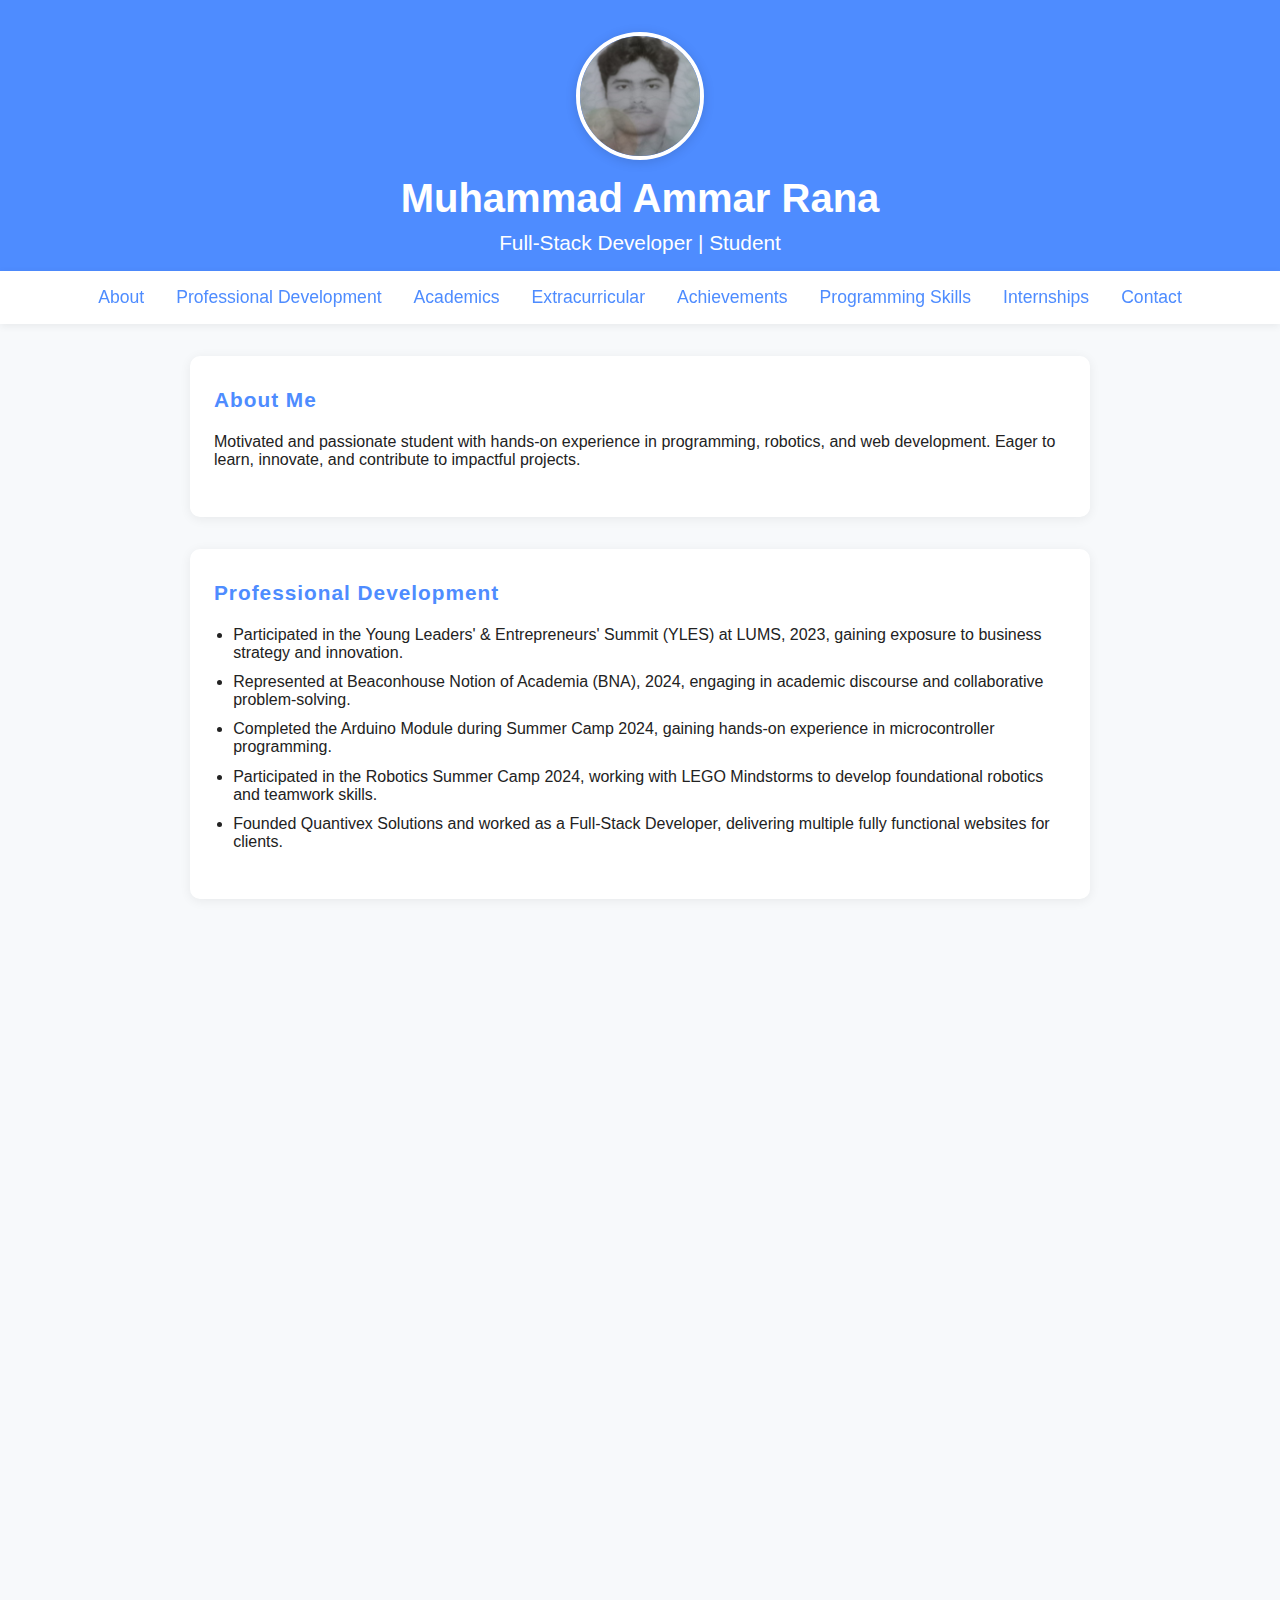
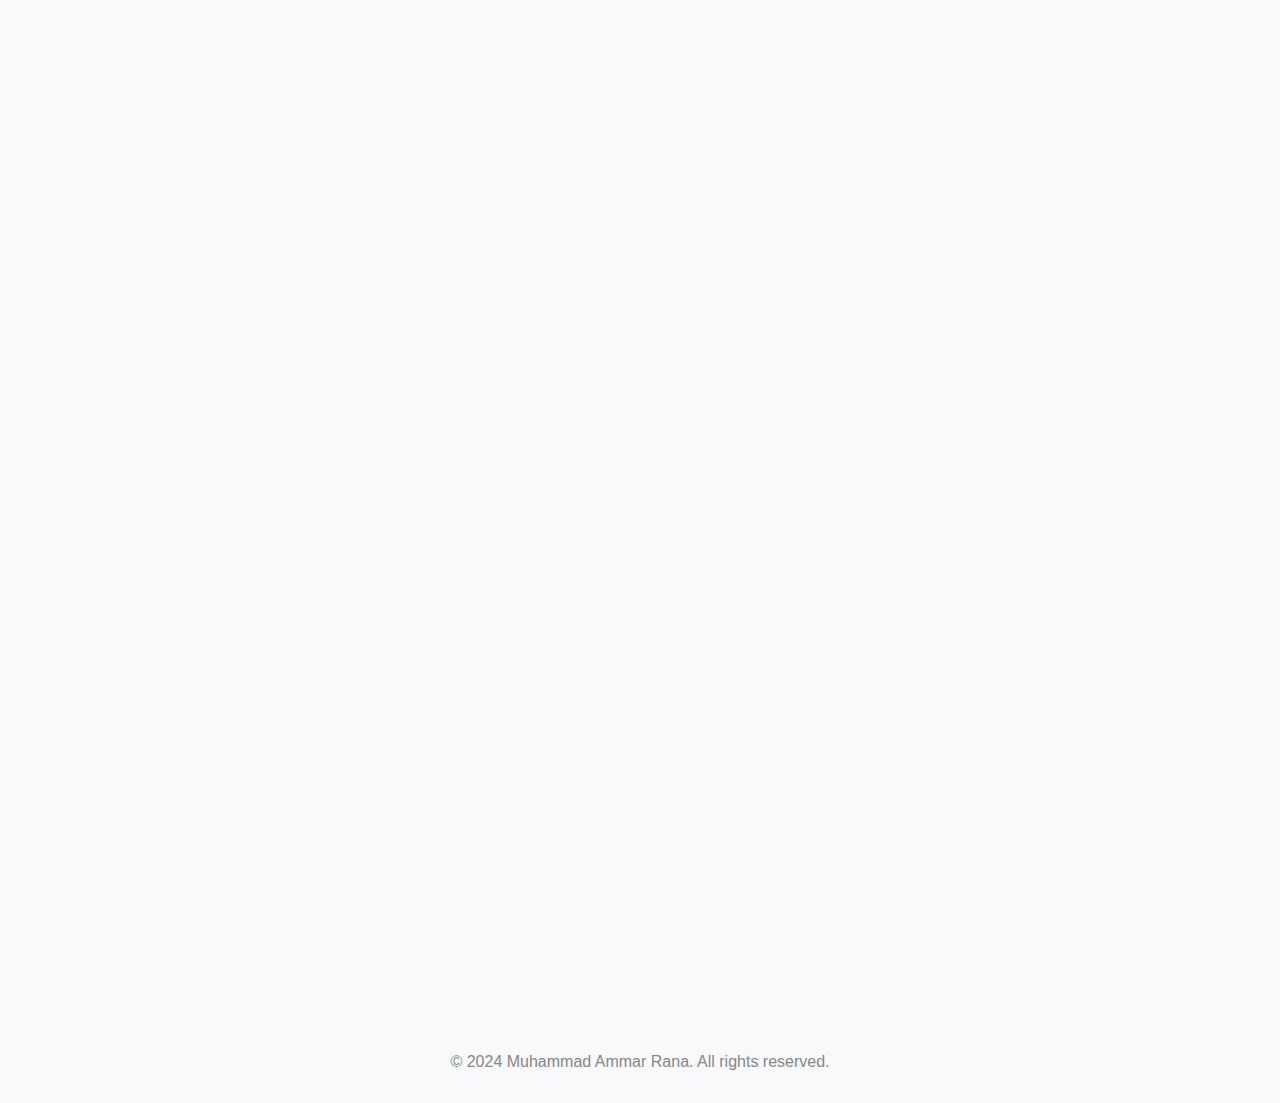
<file: index.html>
<!DOCTYPE html>
<html lang="en">
<head>
    <meta charset="UTF-8">
    <meta name="viewport" content="width=device-width, initial-scale=1.0">
    <title>Muhammad Ammar Rana - Resume</title>
    <link rel="stylesheet" href="assets/css/style.css">
</head>
<body>
    <header class="site-header">
        <img src="me.jpeg" alt="Profile Picture" class="profile-pic">
        <h1>Muhammad Ammar Rana</h1>
        <h2>Full-Stack Developer | Student</h2>
    </header>
    <nav class="site-nav">
        <a href="#about">About</a>
        <a href="#professional">Professional Development</a>
        <a href="#academics">Academics</a>
        <a href="#extracurricular">Extracurricular</a>
        <a href="#achievements">Achievements</a>
        <a href="#skills">Programming Skills</a>
        <a href="#internships">Internships</a>
        <a href="#contact">Contact</a>
    </nav>
    <main>
        <section id="about">
            <h3>About Me</h3>
            <p>Motivated and passionate student with hands-on experience in programming, robotics, and web development. Eager to learn, innovate, and contribute to impactful projects.</p>
        </section>
        <section id="professional">
            <h3>Professional Development</h3>
            <ul>
                <li>Participated in the Young Leaders' & Entrepreneurs' Summit (YLES) at LUMS, 2023, gaining exposure to business strategy and innovation.</li>
                <li>Represented at Beaconhouse Notion of Academia (BNA), 2024, engaging in academic discourse and collaborative problem-solving.</li>
                <li>Completed the Arduino Module during Summer Camp 2024, gaining hands-on experience in microcontroller programming.</li>
                <li>Participated in the Robotics Summer Camp 2024, working with LEGO Mindstorms to develop foundational robotics and teamwork skills.</li>
                <li>Founded Quantivex Solutions and worked as a Full-Stack Developer, delivering multiple fully functional websites for clients.</li>
            </ul>
        </section>
        <section id="academics">
            <h3>Academics</h3>
            <ul>
                <li>SSC with 4A*s and 4As (958/1100)</li>
                <li>Nust Creative Learning School and College (2021-2022)</li>
                <li>Islamabad College for Boys (2022-2023)</li>
                <li>Headstart School Gulmohr</li>
                <li>As with 3As</li>
            </ul>
        </section>
        <section id="extracurricular">
            <h3>Extracurricular</h3>
            <ul>
                <li>Playing for School's Basketball team 2023-2025 (Headstart School)</li>
                <li>Secured 8th position in Lahore Chess Club 28th Inter-School Competition (2023)</li>
            </ul>
        </section>
        <section id="achievements">
            <h3>Achievements</h3>
            <ul>
                <li>Awarded a 100% scholarship at Headstart High School, Gulmohar Campus, for outstanding academic and extracurricular performance.</li>
                <li>Won a cash prize in the NERC Robotics Competition at NUST College of Mechanical and Electrical Engineering, demonstrating excellence in robotics and engineering application.</li>
                <li>Winner of the BSX Module at BNA'25 (Beaconhouse Notion of Academia), showcasing innovation and problem-solving in a competitive academic setting.</li>
            </ul>
        </section>
        <section id="skills">
            <h3>Programming Skills</h3>
            <ul>
                <li>Built a neural network from scratch using only NumPy, demonstrating deep understanding of foundational AI concepts and linear algebra.</li>
                <li>Performed penetration testing on Syfe via HackerOne, identifying and reporting XSS vulnerabilities; demonstrated expertise in Linux-based recon and automation using Nuclei for rapid vulnerability discovery.</li>
                <li>Designed and built a personal portfolio website using HTML and CSS to showcase technical projects; actively learning JavaScript and planning to integrate AI features.</li>
                <li>Hands-on experience with SSH, Linux Bash, and server deployment using NGINX and ngrok; currently building expertise in cloud engineering and infrastructure management.</li>
            </ul>
        </section>
        <section id="internships">
            <h3>Internships</h3>
            <ul>
                <li>Internship at WWF Pakistan (13+ Community Hours)</li>
            </ul>
        </section>
        <section id="contact">
            <h3>Contact</h3>
            <form>
                <input type="text" placeholder="Your Name" required>
                <input type="email" placeholder="Your Email" required>
                <textarea placeholder="Your Message" required></textarea>
                <button type="submit">Send</button>
            </form>
        </section>
    </main>
    <footer class="site-footer">
        <p>&copy; 2024 Muhammad Ammar Rana. All rights reserved.</p>
    </footer>
    <script src="resume.js"></script>
</body>
</html>
</file>
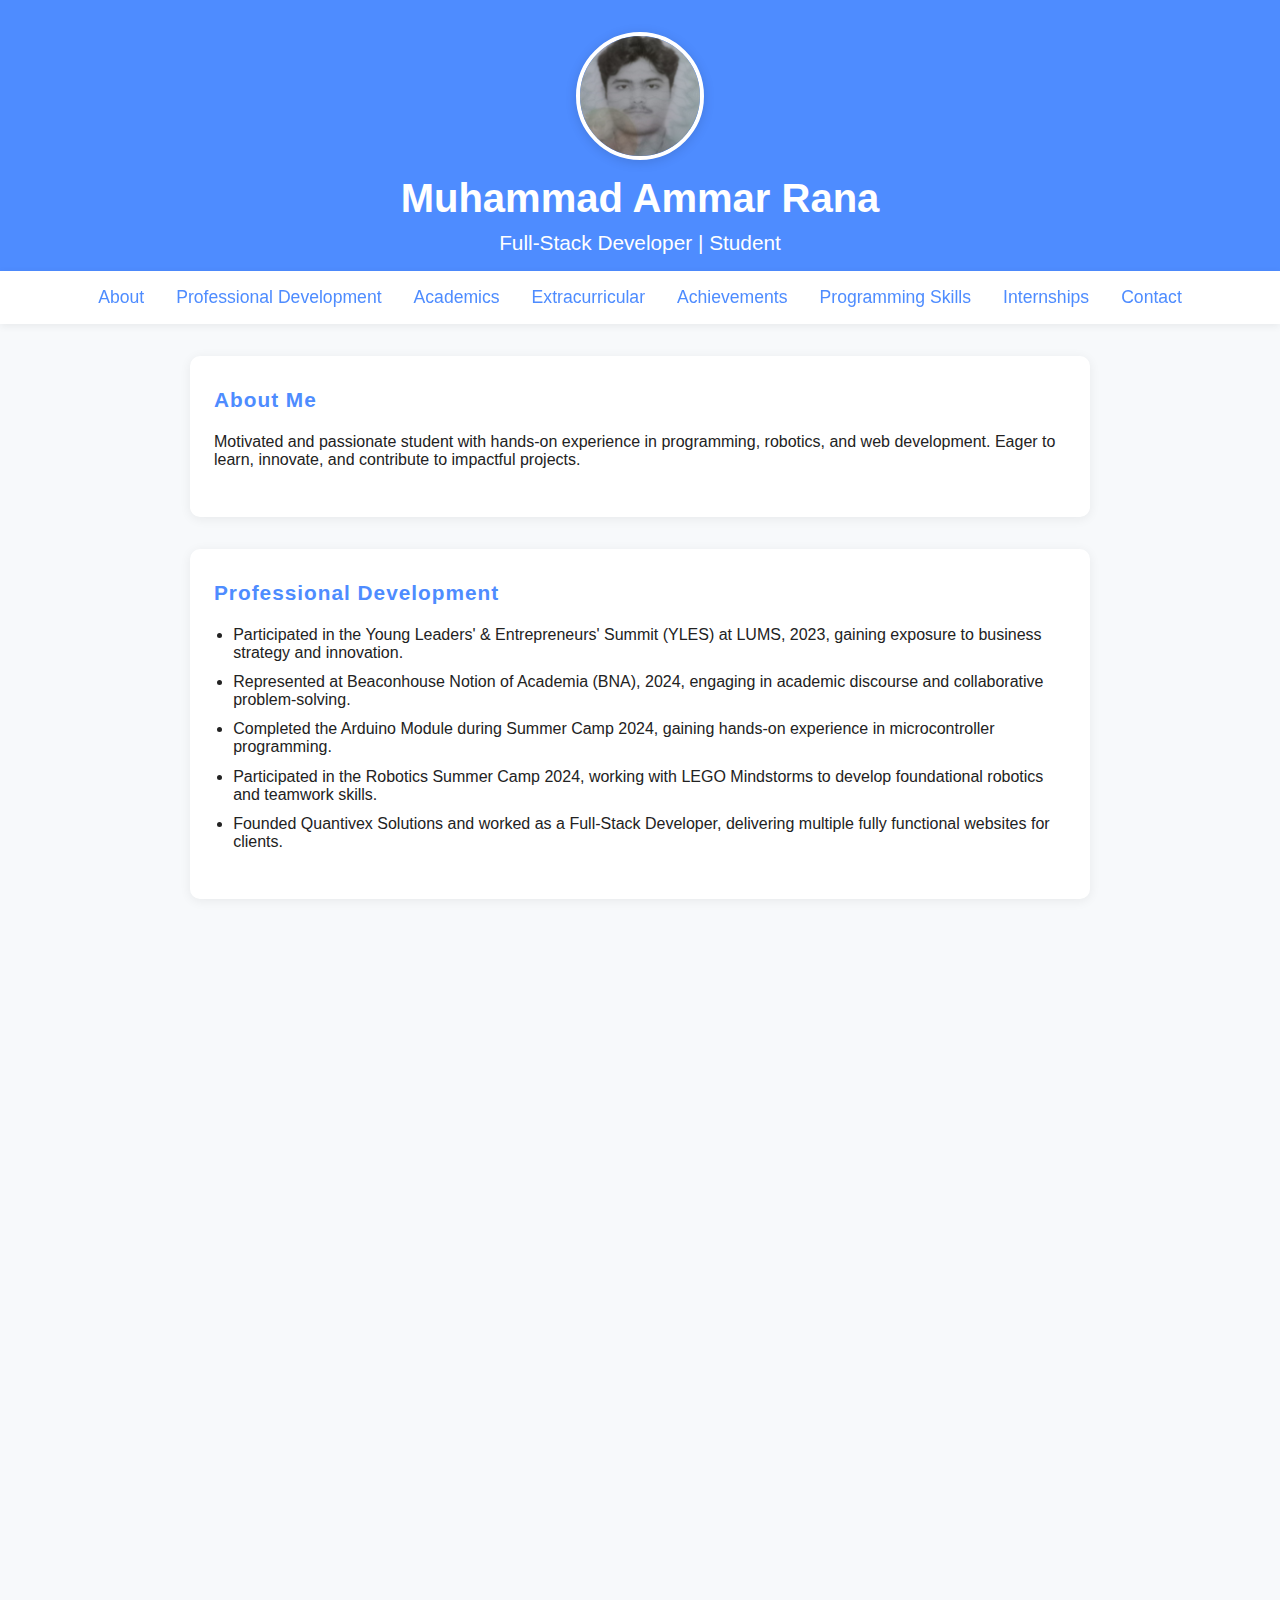
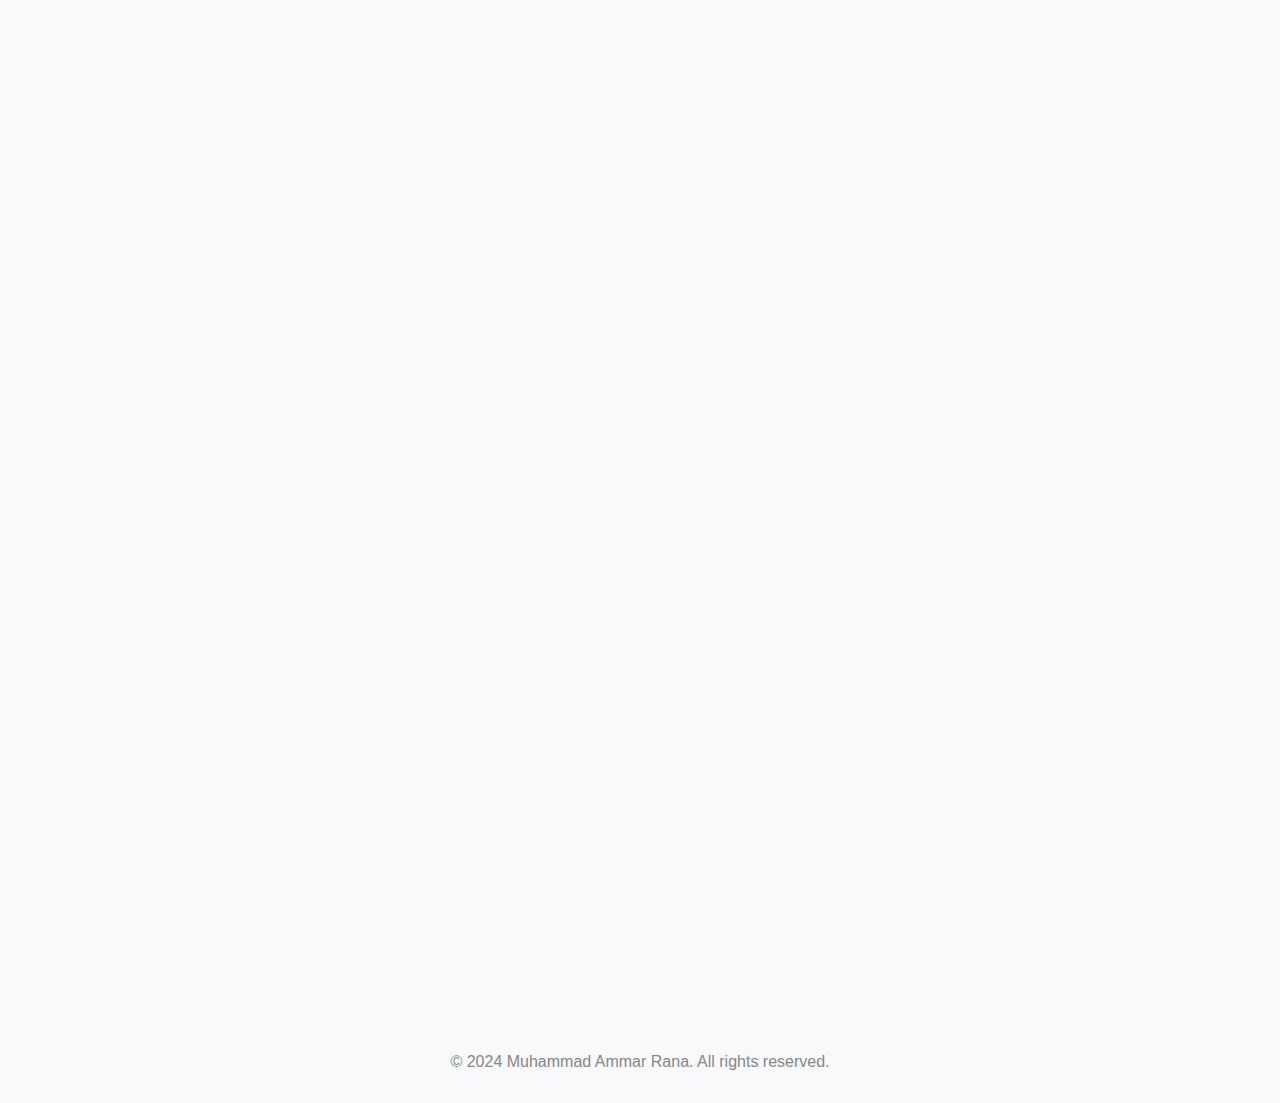
<file: resume.html>
<!DOCTYPE html>
<html lang="en">
<head>
    <meta charset="UTF-8">
    <meta name="viewport" content="width=device-width, initial-scale=1.0">
    <title>Muhammad Ammar Rana - Resume</title>
    <link rel="stylesheet" href="resume.css">
</head>
<body>
    <header class="site-header">
        <img src="me.jpeg" alt="Profile Picture" class="profile-pic">
        <h1>Muhammad Ammar Rana</h1>
        <h2>Full-Stack Developer | Student</h2>
    </header>
    <nav class="site-nav">
        <a href="#about">About</a>
        <a href="#professional">Professional Development</a>
        <a href="#academics">Academics</a>
        <a href="#extracurricular">Extracurricular</a>
        <a href="#achievements">Achievements</a>
        <a href="#skills">Programming Skills</a>
        <a href="#internships">Internships</a>
        <a href="#contact">Contact</a>
    </nav>
    <main>
        <section id="about">
            <h3>About Me</h3>
            <p>Motivated and passionate student with hands-on experience in programming, robotics, and web development. Eager to learn, innovate, and contribute to impactful projects.</p>
        </section>
        <section id="professional">
            <h3>Professional Development</h3>
            <ul>
                <li>Participated in the Young Leaders' & Entrepreneurs' Summit (YLES) at LUMS, 2023, gaining exposure to business strategy and innovation.</li>
                <li>Represented at Beaconhouse Notion of Academia (BNA), 2024, engaging in academic discourse and collaborative problem-solving.</li>
                <li>Completed the Arduino Module during Summer Camp 2024, gaining hands-on experience in microcontroller programming.</li>
                <li>Participated in the Robotics Summer Camp 2024, working with LEGO Mindstorms to develop foundational robotics and teamwork skills.</li>
                <li>Founded Quantivex Solutions and worked as a Full-Stack Developer, delivering multiple fully functional websites for clients.</li>
            </ul>
        </section>
        <section id="academics">
            <h3>Academics</h3>
            <ul>
                <li>SSC with 4A*s and 4As (958/1100)</li>
                <li>Nust Creative Learning School and College (2021-2022)</li>
                <li>Islamabad College for Boys (2022-2023)</li>
                <li>Headstart School Gulmohr</li>
                <li>As with 3As</li>
            </ul>
        </section>
        <section id="extracurricular">
            <h3>Extracurricular</h3>
            <ul>
                <li>Playing for School's Basketball team 2023-2025 (Headstart School)</li>
                <li>Secured 8th position in Lahore Chess Club 28th Inter-School Competition (2023)</li>
            </ul>
        </section>
        <section id="achievements">
            <h3>Achievements</h3>
            <ul>
                <li>Awarded a 100% scholarship at Headstart High School, Gulmohar Campus, for outstanding academic and extracurricular performance.</li>
                <li>Won a cash prize in the NERC Robotics Competition at NUST College of Mechanical and Electrical Engineering, demonstrating excellence in robotics and engineering application.</li>
                <li>Winner of the BSX Module at BNA'25 (Beaconhouse Notion of Academia), showcasing innovation and problem-solving in a competitive academic setting.</li>
            </ul>
        </section>
        <section id="skills">
            <h3>Programming Skills</h3>
            <ul>
                <li>Built a neural network from scratch using only NumPy, demonstrating deep understanding of foundational AI concepts and linear algebra.</li>
                <li>Performed penetration testing on Syfe via HackerOne, identifying and reporting XSS vulnerabilities; demonstrated expertise in Linux-based recon and automation using Nuclei for rapid vulnerability discovery.</li>
                <li>Designed and built a personal portfolio website using HTML and CSS to showcase technical projects; actively learning JavaScript and planning to integrate AI features.</li>
                <li>Hands-on experience with SSH, Linux Bash, and server deployment using NGINX and ngrok; currently building expertise in cloud engineering and infrastructure management.</li>
            </ul>
        </section>
        <section id="internships">
            <h3>Internships</h3>
            <ul>
                <li>Internship at WWF Pakistan (13+ Community Hours)</li>
            </ul>
        </section>
        <section id="contact">
            <h3>Contact</h3>
            <form>
                <input type="text" placeholder="Your Name" required>
                <input type="email" placeholder="Your Email" required>
                <textarea placeholder="Your Message" required></textarea>
                <button type="submit">Send</button>
            </form>
        </section>
    </main>
    <footer class="site-footer">
        <p>&copy; 2024 Muhammad Ammar Rana. All rights reserved.</p>
    </footer>
    <script src="resume.js"></script>
</body>
</html>
</file>
<file: assets/css/style.css>
body {
    margin: 0;
    padding: 0;
    font-family: 'Segoe UI', Arial, sans-serif;
    background: #f7f9fb;
    color: #222;
}
.site-header {
    background: #4e8cff;
    color: #fff;
    text-align: center;
    padding: 2em 1em 1em 1em;
}
.site-header h1 {
    margin: 0;
    font-size: 2.5em;
    font-weight: 700;
}
.site-header h2 {
    margin: 0.5em 0 0 0;
    font-size: 1.3em;
    font-weight: 400;
}
.site-nav {
    display: flex;
    justify-content: center;
    gap: 2em;
    background: #fff;
    box-shadow: 0 2px 8px #0001;
    padding: 1em 0;
    position: sticky;
    top: 0;
    z-index: 10;
}
.site-nav a {
    color: #4e8cff;
    text-decoration: none;
    font-weight: 500;
    font-size: 1.1em;
    transition: color 0.2s;
}
.site-nav a:hover {
    color: #222;
}
main {
    max-width: 900px;
    margin: 2em auto;
    padding: 0 1em;
}
section {
    background: #fff;
    border-radius: 10px;
    box-shadow: 0 2px 12px #0001;
    margin-bottom: 2em;
    padding: 2em 1.5em;
    transition: box-shadow 0.3s;
}
section:hover {
    box-shadow: 0 6px 24px #4e8cff22;
}
section h3 {
    margin-top: 0;
    color: #4e8cff;
    font-size: 1.3em;
    letter-spacing: 1px;
}
ul {
    padding-left: 1.2em;
}
li {
    margin-bottom: 0.7em;
}
form {
    display: flex;
    flex-direction: column;
    gap: 1em;
    max-width: 400px;
}
input, textarea {
    padding: 0.8em 1em;
    border: 1px solid #cfd8dc;
    border-radius: 6px;
    font-size: 1em;
    background: #f7f9fb;
    transition: border 0.2s, box-shadow 0.2s;
}
input:focus, textarea:focus {
    border: 1.5px solid #4e8cff;
    outline: none;
    box-shadow: 0 0 0 2px #4e8cff22;
}
button {
    background: #4e8cff;
    color: #fff;
    border: none;
    border-radius: 6px;
    padding: 0.8em 1em;
    font-size: 1.1em;
    font-weight: 600;
    cursor: pointer;
    transition: background 0.2s, transform 0.2s;
}
button:hover {
    background: #222;
    transform: scale(1.04);
}
.site-footer {
    text-align: center;
    color: #888;
    font-size: 1em;
    padding: 2em 0 1em 0;
}
@media (max-width: 700px) {
    main {
        padding: 0 0.2em;
    }
    section {
        padding: 1.2em 0.5em;
    }
    .site-nav {
        gap: 1em;
        font-size: 0.95em;
    }
}
.profile-pic {
    width: 120px;
    height: 120px;
    object-fit: cover;
    border-radius: 50%;
    display: block;
    margin: 0 auto 1em auto;
    box-shadow: 0 2px 12px #0002;
    border: 4px solid #fff;
    background: #eee;
}
</file>
<file: resume.css>
body {
    margin: 0;
    padding: 0;
    font-family: 'Segoe UI', Arial, sans-serif;
    background: #f7f9fb;
    color: #222;
}
.site-header {
    background: #4e8cff;
    color: #fff;
    text-align: center;
    padding: 2em 1em 1em 1em;
}
.site-header h1 {
    margin: 0;
    font-size: 2.5em;
    font-weight: 700;
}
.site-header h2 {
    margin: 0.5em 0 0 0;
    font-size: 1.3em;
    font-weight: 400;
}
.site-nav {
    display: flex;
    justify-content: center;
    gap: 2em;
    background: #fff;
    box-shadow: 0 2px 8px #0001;
    padding: 1em 0;
    position: sticky;
    top: 0;
    z-index: 10;
}
.site-nav a {
    color: #4e8cff;
    text-decoration: none;
    font-weight: 500;
    font-size: 1.1em;
    transition: color 0.2s;
}
.site-nav a:hover {
    color: #222;
}
main {
    max-width: 900px;
    margin: 2em auto;
    padding: 0 1em;
}
section {
    background: #fff;
    border-radius: 10px;
    box-shadow: 0 2px 12px #0001;
    margin-bottom: 2em;
    padding: 2em 1.5em;
    transition: box-shadow 0.3s;
}
section:hover {
    box-shadow: 0 6px 24px #4e8cff22;
}
section h3 {
    margin-top: 0;
    color: #4e8cff;
    font-size: 1.3em;
    letter-spacing: 1px;
}
ul {
    padding-left: 1.2em;
}
li {
    margin-bottom: 0.7em;
}
form {
    display: flex;
    flex-direction: column;
    gap: 1em;
    max-width: 400px;
}
input, textarea {
    padding: 0.8em 1em;
    border: 1px solid #cfd8dc;
    border-radius: 6px;
    font-size: 1em;
    background: #f7f9fb;
    transition: border 0.2s, box-shadow 0.2s;
}
input:focus, textarea:focus {
    border: 1.5px solid #4e8cff;
    outline: none;
    box-shadow: 0 0 0 2px #4e8cff22;
}
button {
    background: #4e8cff;
    color: #fff;
    border: none;
    border-radius: 6px;
    padding: 0.8em 1em;
    font-size: 1.1em;
    font-weight: 600;
    cursor: pointer;
    transition: background 0.2s, transform 0.2s;
}
button:hover {
    background: #222;
    transform: scale(1.04);
}
.site-footer {
    text-align: center;
    color: #888;
    font-size: 1em;
    padding: 2em 0 1em 0;
}
@media (max-width: 700px) {
    main {
        padding: 0 0.2em;
    }
    section {
        padding: 1.2em 0.5em;
    }
    .site-nav {
        gap: 1em;
        font-size: 0.95em;
    }
}
.profile-pic {
    width: 120px;
    height: 120px;
    object-fit: cover;
    border-radius: 50%;
    display: block;
    margin: 0 auto 1em auto;
    box-shadow: 0 2px 12px #0002;
    border: 4px solid #fff;
    background: #eee;
}
</file>
